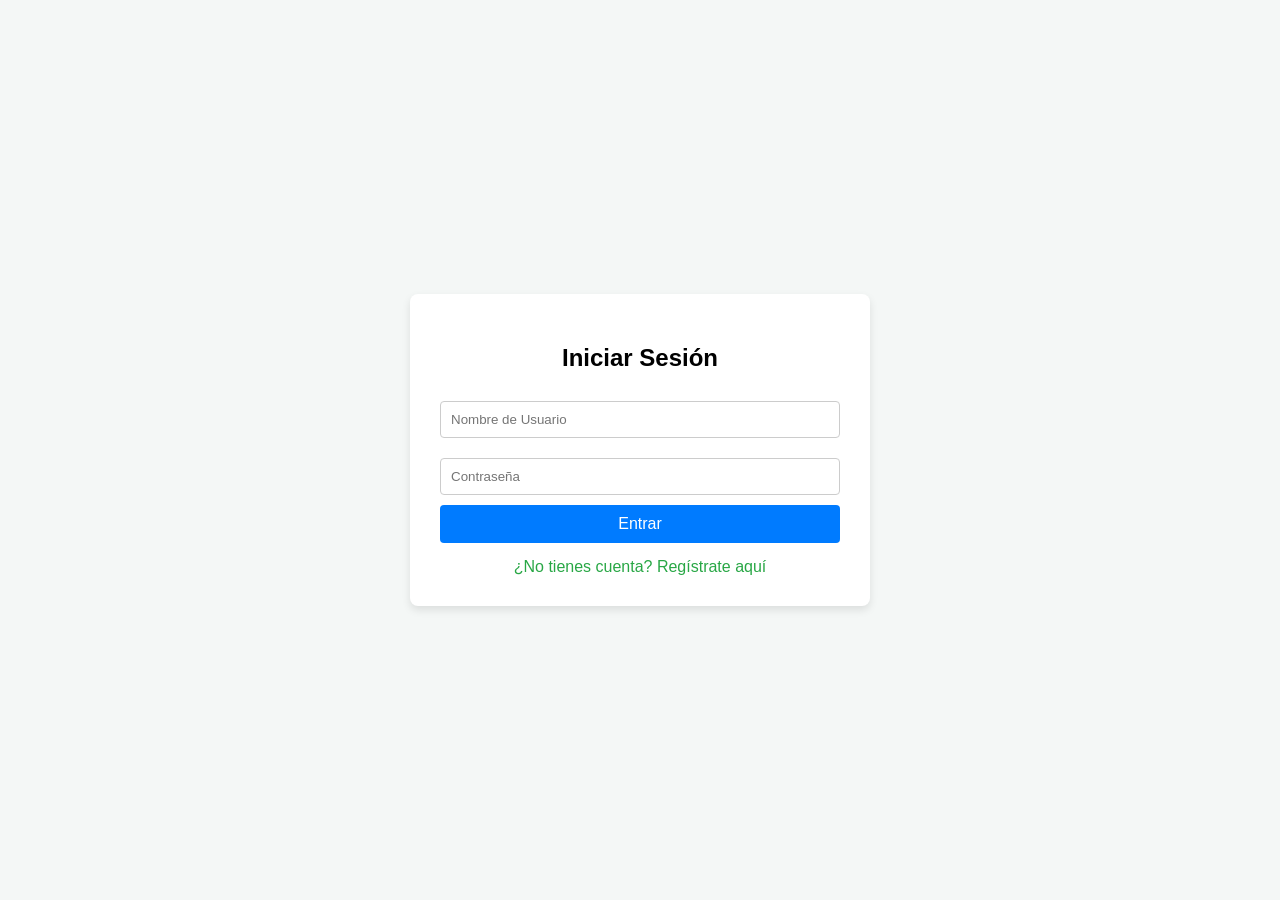
<file: src/main/resources/static/login.html>
<!DOCTYPE html>
<html lang="es">
<head>
    <meta charset="UTF-8">
    <meta name="viewport" content="width=device-width, initial-scale=1.0">
    <title>Login - Gestión de Gastos</title>
    <link rel="stylesheet" href="css/global.css">
</head>
<body class="body-centrado">

<div class="contenedor">
    <h2 style="text-align: center;">Iniciar Sesión</h2>
    <div id="mensajeLogin" class="mensaje"></div>

    <form id="formLogin">
        <input type="text" id="loginUsername" placeholder="Nombre de Usuario" required>
        <input type="password" id="loginPassword" placeholder="Contraseña" required>

        <button type="submit" class="btn-primary">Entrar</button>
    </form>

    <a href="registro.html" class="link" style="color: #28a745;">¿No tienes cuenta? Regístrate aquí</a>
</div>


<script src="js/api.js"></script>
<script src="js/login.js"></script>
</body>
</body>
</html>
</file>
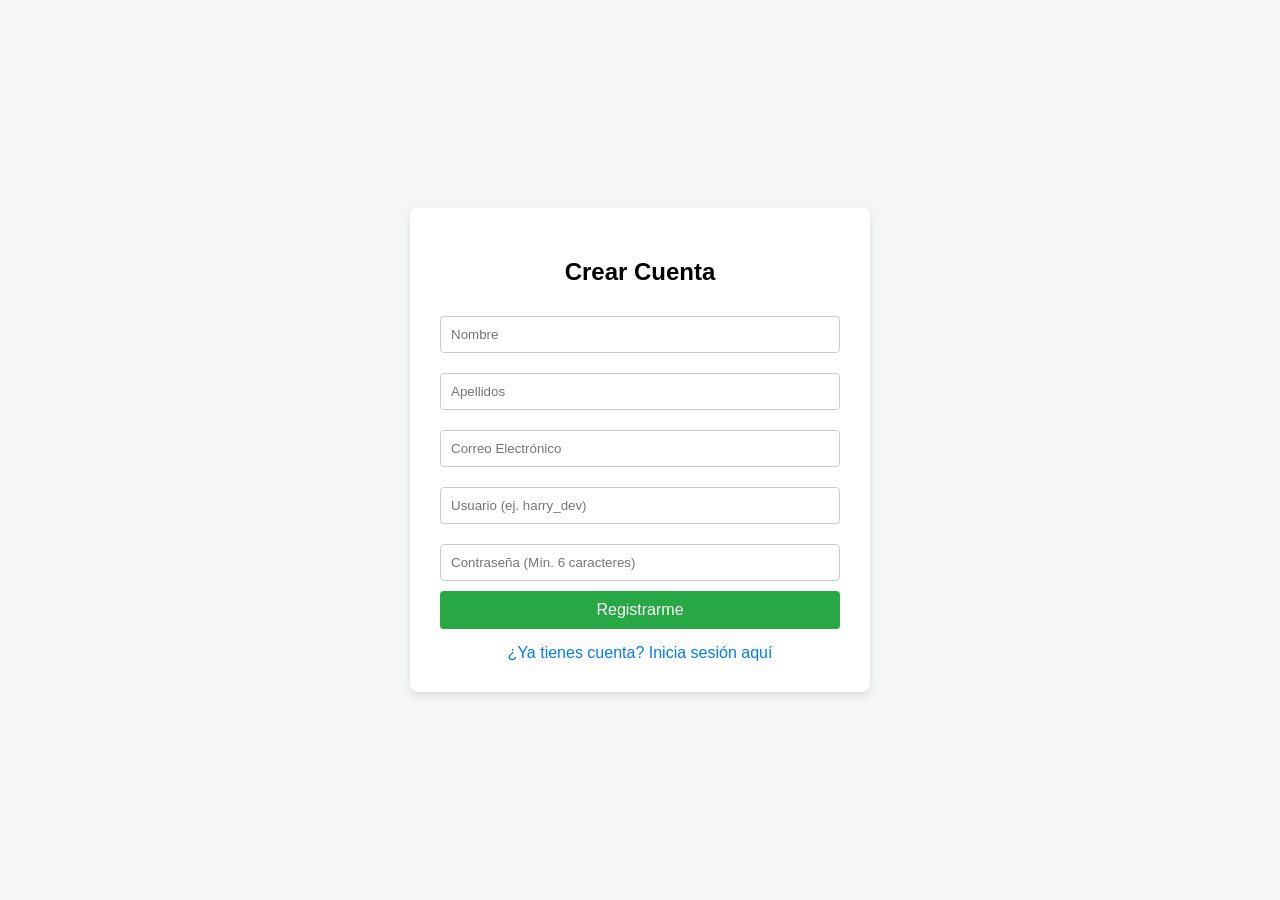
<file: src/main/resources/static/registro.html>
<!DOCTYPE html>
<html lang="es">
<head>
    <meta charset="UTF-8">
    <meta name="viewport" content="width=device-width, initial-scale=1.0">
    <title>Registro - Gestión de Gastos</title>
    <link rel="stylesheet" href="css/global.css">
</head>
<body class="body-centrado">

<div class="contenedor">
    <h2 style="text-align: center;">Crear Cuenta</h2>
    <div id="mensaje" class="mensaje"></div>

    <form id="formRegistro">
        <input type="text" id="nombre" placeholder="Nombre" required>
        <input type="text" id="apellidos" placeholder="Apellidos" required>
        <input type="email" id="email" placeholder="Correo Electrónico" required>
        <input type="text" id="username" placeholder="Usuario (ej. harry_dev)" required>
        <input type="password" id="password" placeholder="Contraseña (Mín. 6 caracteres)" required>
        <input type="hidden" id="rol" value="BASICO">

        <button type="submit" class="btn-success">Registrarme</button>
    </form>

    <a href="login.html" class="link">¿Ya tienes cuenta? Inicia sesión aquí</a>
</div>

<script src="js/api.js"></script>
<script src="js/registro.js"></script>
</body>
</html>
</file>
<file: src/main/resources/static/css/global.css>
body {
    font-family: Arial, sans-serif;
    background-color: #f4f7f6;
    margin: 0;
}


.body-centrado {
    display: flex;
    justify-content: center;
    align-items: center;
    height: 100vh;
}

.contenedor {
    background: white;
    padding: 30px;
    border-radius: 8px;
    box-shadow: 0 4px 8px rgba(0,0,0,0.1);
    width: 100%;
    max-width: 400px;
}


input {
    width: 100%;
    padding: 10px;
    margin: 10px 0;
    border: 1px solid #ccc;
    border-radius: 4px;
    box-sizing: border-box;
}

button {
    width: 100%;
    padding: 10px;
    border: none;
    border-radius: 4px;
    cursor: pointer;
    font-size: 16px;
    color: white;
}


.btn-primary { background-color: #007bff; }
.btn-primary:hover { background-color: #0056b3; }

.btn-success { background-color: #28a745; }
.btn-success:hover { background-color: #218838; }

.btn-danger { background-color: #dc3545; width: auto; padding: 8px 15px;}
.btn-danger:hover { background-color: #c82333; }


.mensaje { color: red; font-size: 14px; text-align: center; margin-bottom: 10px;}
.exito { color: green; font-size: 14px; text-align: center; margin-bottom: 10px; }
.link { text-align: center; margin-top: 15px; display: block; text-decoration: none; color: #007bff; }


.body-dashboard {
    padding: 20px;
}

.navbar {
    background-color: #343a40;
    padding: 15px;
    color: white;
    display: flex;
    justify-content: space-between;
    align-items: center;
    border-radius: 8px;
}

.contenido {
    background: white;
    padding: 20px;
    margin-top: 20px;
    border-radius: 8px;
    box-shadow: 0 4px 8px rgba(0,0,0,0.1);
}


.saldo-positivo { color: #28a745; font-weight: bold; } /* Verde */
.saldo-cero { color: #fd7e14; font-weight: bold; } /* Naranja */
.saldo-negativo { color: #dc3545; font-weight: bold; } /* Rojo */


.modal-fondo {
    position: fixed; top: 0; left: 0; width: 100%; height: 100%;
    background-color: rgba(0,0,0,0.5);
    display: flex; justify-content: center; align-items: center;
    z-index: 1000;
}

.modal-contenido {
    background-color: white;
    padding: 30px;
    border-radius: 8px;
    width: 90%;
    max-width: 400px;
}


#calendar {
    max-width: 1000px;
    margin: 0 auto;
    font-family: Arial, sans-serif;
}
.fc-event { cursor: pointer; }
</file>
